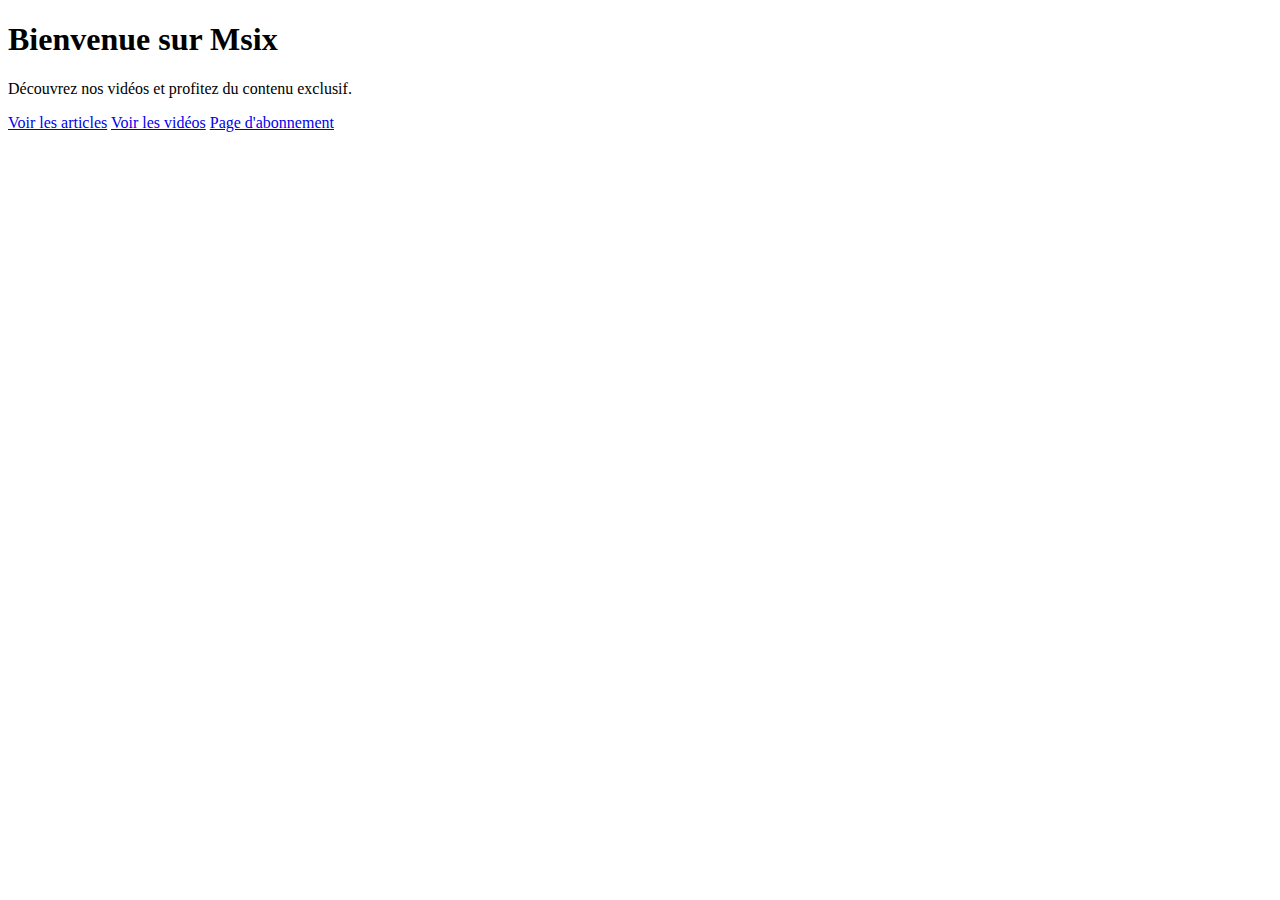
<file: index.html>
<!DOCTYPE html>
<html lang="fr">
<head>
    <meta charset="UTF-8">
    <meta name="viewport" content="width=device-width, initial-scale=1.0">
    <title>Accueil - Msix</title>
</head>
<body>
    <header>
        <h1>Bienvenue sur Msix</h1>
        <p>Découvrez nos vidéos et profitez du contenu exclusif.</p>

<a href="articles.html">Voir les articles</a>
<script async src="https://pagead2.googlesyndication.com/pagead/js/adsbygoogle.js?client=ca-pub-6770315127653363"
     crossorigin="anonymous"></script>
     
     
     
        <!-- Lien vers la page des vidéos -->
        <a href="videos.html">Voir les vidéos</a>

        <!-- Lien vers la page d'abonnement -->
        <a href="abonnement.html">Page d'abonnement</a>
        <script async src="https://pagead2.googlesyndication.com/pagead/js/adsbygoogle.js?client=ca-pub-6770315127653363"
     crossorigin="anonymous"></script>
<ins class="adsbygoogle"
     style="display:block"
     data-ad-format="autorelaxed"
     data-ad-client="ca-pub-6770315127653363"
     data-ad-slot="5380179567"></ins>
<script>
     (adsbygoogle = window.adsbygoogle || []).push({});
</script>
    </header>
</body>
</html>
</file>
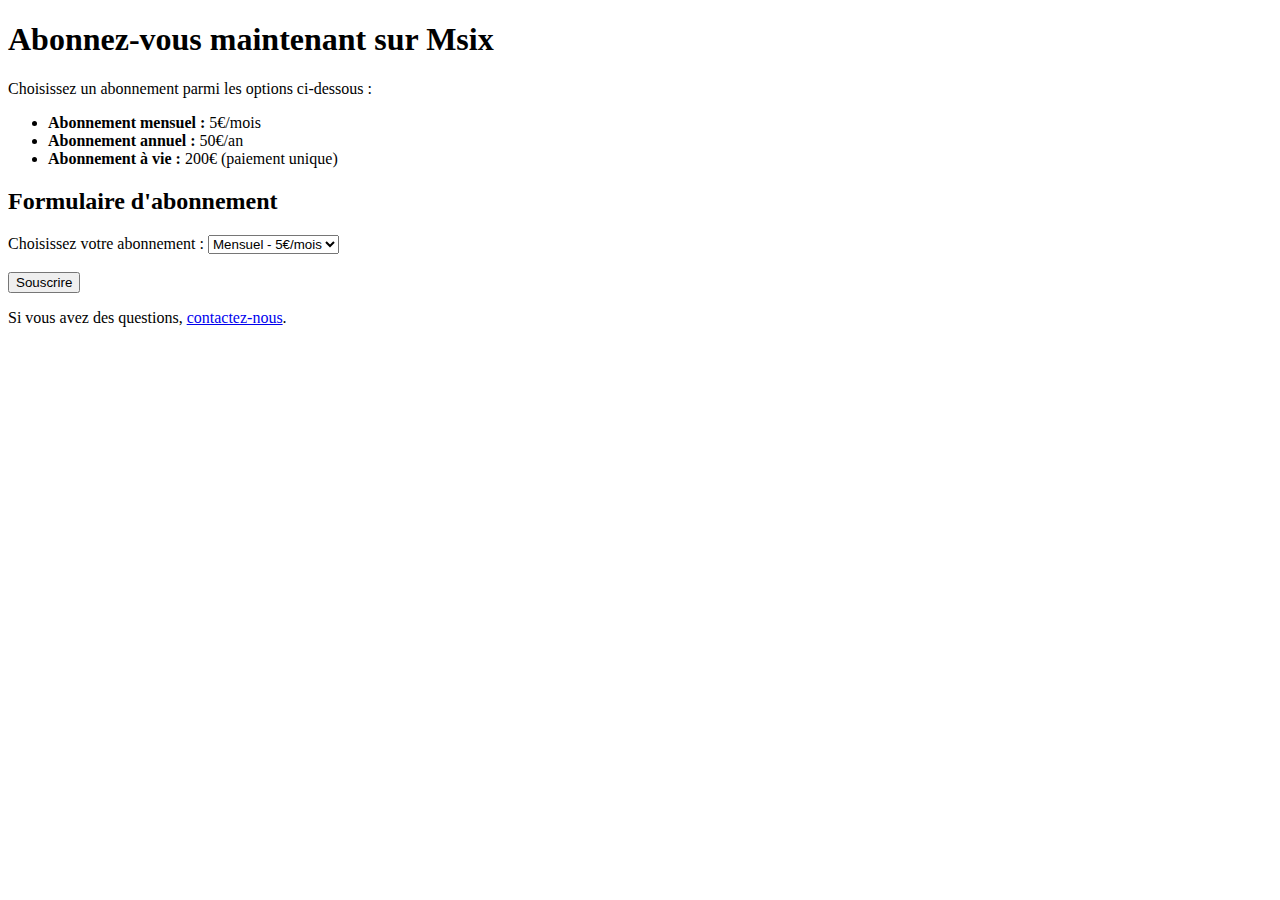
<file: abonnement .html>
<!DOCTYPE html>
<html lang="fr">
<head>
    <meta charset="UTF-8">
    <meta name="viewport" content="width=device-width, initial-scale=1.0">
    <title>Abonnement - Msix</title>
</head>
<body>
    <header>
        <h1>Abonnez-vous maintenant sur Msix</h1>
        <p>Choisissez un abonnement parmi les options ci-dessous :</p>
        <ul>
            <li><strong>Abonnement mensuel :</strong> 5€/mois</li>
            <li><strong>Abonnement annuel :</strong> 50€/an</li>
            <li><strong>Abonnement à vie :</strong> 200€ (paiement unique)</li>
        </ul>

        <h2>Formulaire d'abonnement</h2>
        <form action="success.html" method="POST">
            <label for="option">Choisissez votre abonnement :</label>
            <select name="option" id="option">
                <option value="mensuel">Mensuel - 5€/mois</option>
                <option value="annuel">Annuel - 50€/an</option>
                <option value="a-vie">À vie - 200€</option>
            </select><br><br>
            <button type="submit">Souscrire</button>
        </form>

        <p>Si vous avez des questions, <a href="contact.html">contactez-nous</a>.</p>
    </header>
</body>
</html>
</file>
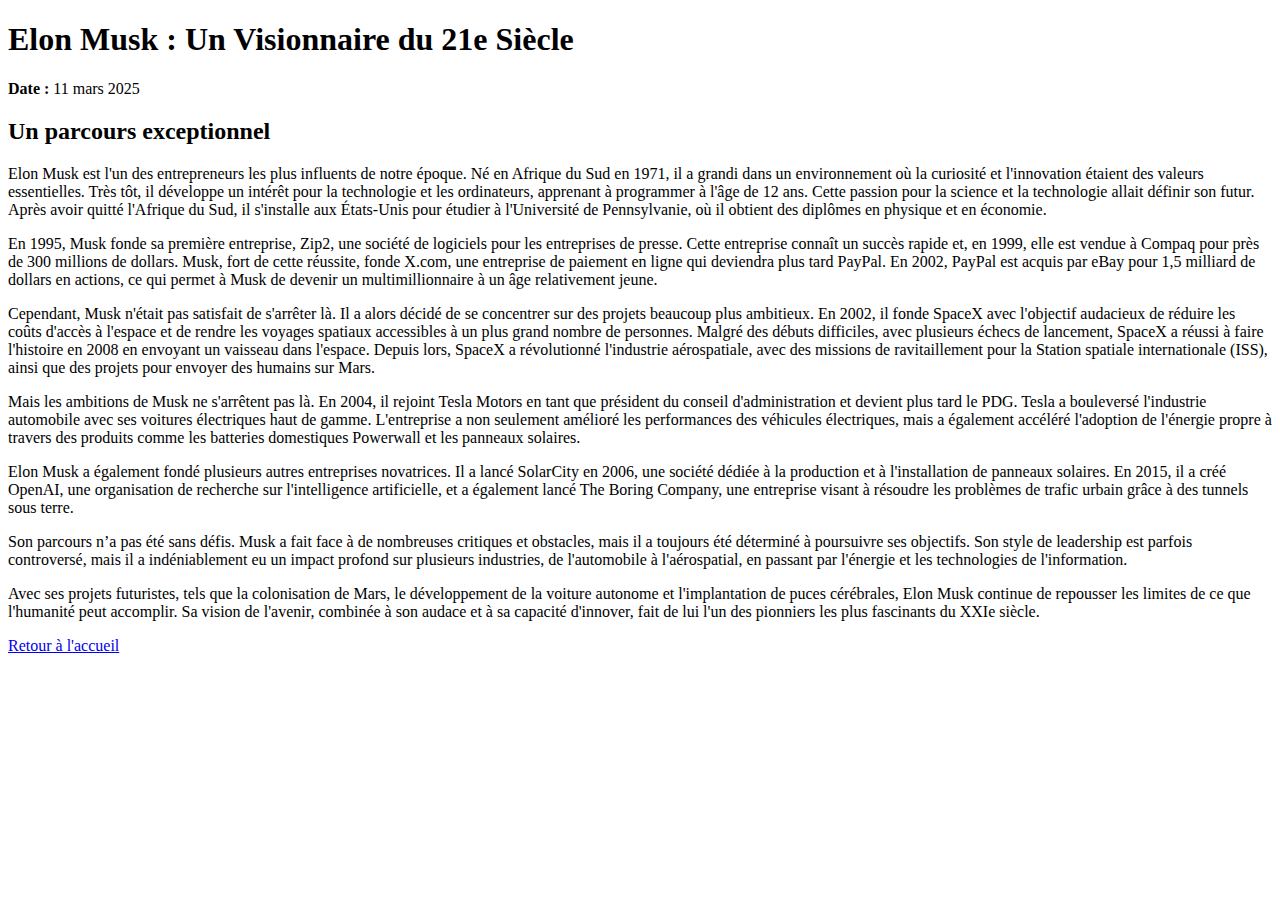
<file: articles.html>
<!DOCTYPE html>
<html lang="fr">
<head>
    <meta charset="UTF-8">
    <meta name="viewport" content="width=device-width, initial-scale=1.0">
    <title>Elon Musk - Son Parcours</title>
</head>
<body>
    <header>
        <h1>Elon Musk : Un Visionnaire du 21e Siècle</h1>
        <p><strong>Date :</strong> 11 mars 2025</p>

        <article>
            <h2>Un parcours exceptionnel</h2>
            <p>Elon Musk est l'un des entrepreneurs les plus influents de notre époque. Né en Afrique du Sud en 1971, il a grandi dans un environnement où la curiosité et l'innovation étaient des valeurs essentielles. Très tôt, il développe un intérêt pour la technologie et les ordinateurs, apprenant à programmer à l'âge de 12 ans. Cette passion pour la science et la technologie allait définir son futur. Après avoir quitté l'Afrique du Sud, il s'installe aux États-Unis pour étudier à l'Université de Pennsylvanie, où il obtient des diplômes en physique et en économie.</p>

            <p>En 1995, Musk fonde sa première entreprise, Zip2, une société de logiciels pour les entreprises de presse. Cette entreprise connaît un succès rapide et, en 1999, elle est vendue à Compaq pour près de 300 millions de dollars. Musk, fort de cette réussite, fonde X.com, une entreprise de paiement en ligne qui deviendra plus tard PayPal. En 2002, PayPal est acquis par eBay pour 1,5 milliard de dollars en actions, ce qui permet à Musk de devenir un multimillionnaire à un âge relativement jeune.</p>

            <p>Cependant, Musk n'était pas satisfait de s'arrêter là. Il a alors décidé de se concentrer sur des projets beaucoup plus ambitieux. En 2002, il fonde SpaceX avec l'objectif audacieux de réduire les coûts d'accès à l'espace et de rendre les voyages spatiaux accessibles à un plus grand nombre de personnes. Malgré des débuts difficiles, avec plusieurs échecs de lancement, SpaceX a réussi à faire l'histoire en 2008 en envoyant un vaisseau dans l'espace. Depuis lors, SpaceX a révolutionné l'industrie aérospatiale, avec des missions de ravitaillement pour la Station spatiale internationale (ISS), ainsi que des projets pour envoyer des humains sur Mars.</p>

            <p>Mais les ambitions de Musk ne s'arrêtent pas là. En 2004, il rejoint Tesla Motors en tant que président du conseil d'administration et devient plus tard le PDG. Tesla a bouleversé l'industrie automobile avec ses voitures électriques haut de gamme. L'entreprise a non seulement amélioré les performances des véhicules électriques, mais a également accéléré l'adoption de l'énergie propre à travers des produits comme les batteries domestiques Powerwall et les panneaux solaires.</p>

            <p>Elon Musk a également fondé plusieurs autres entreprises novatrices. Il a lancé SolarCity en 2006, une société dédiée à la production et à l'installation de panneaux solaires. En 2015, il a créé OpenAI, une organisation de recherche sur l'intelligence artificielle, et a également lancé The Boring Company, une entreprise visant à résoudre les problèmes de trafic urbain grâce à des tunnels sous terre.</p>

            <p>Son parcours n’a pas été sans défis. Musk a fait face à de nombreuses critiques et obstacles, mais il a toujours été déterminé à poursuivre ses objectifs. Son style de leadership est parfois controversé, mais il a indéniablement eu un impact profond sur plusieurs industries, de l'automobile à l'aérospatial, en passant par l'énergie et les technologies de l'information.</p>

            <p>Avec ses projets futuristes, tels que la colonisation de Mars, le développement de la voiture autonome et l'implantation de puces cérébrales, Elon Musk continue de repousser les limites de ce que l'humanité peut accomplir. Sa vision de l'avenir, combinée à son audace et à sa capacité d'innover, fait de lui l'un des pionniers les plus fascinants du XXIe siècle.</p>
        </article>

        <!-- Lien retour vers la page d'accueil -->
        <a href="index.html">Retour à l'accueil</a>
    </header>
</body>
</html>
</file>
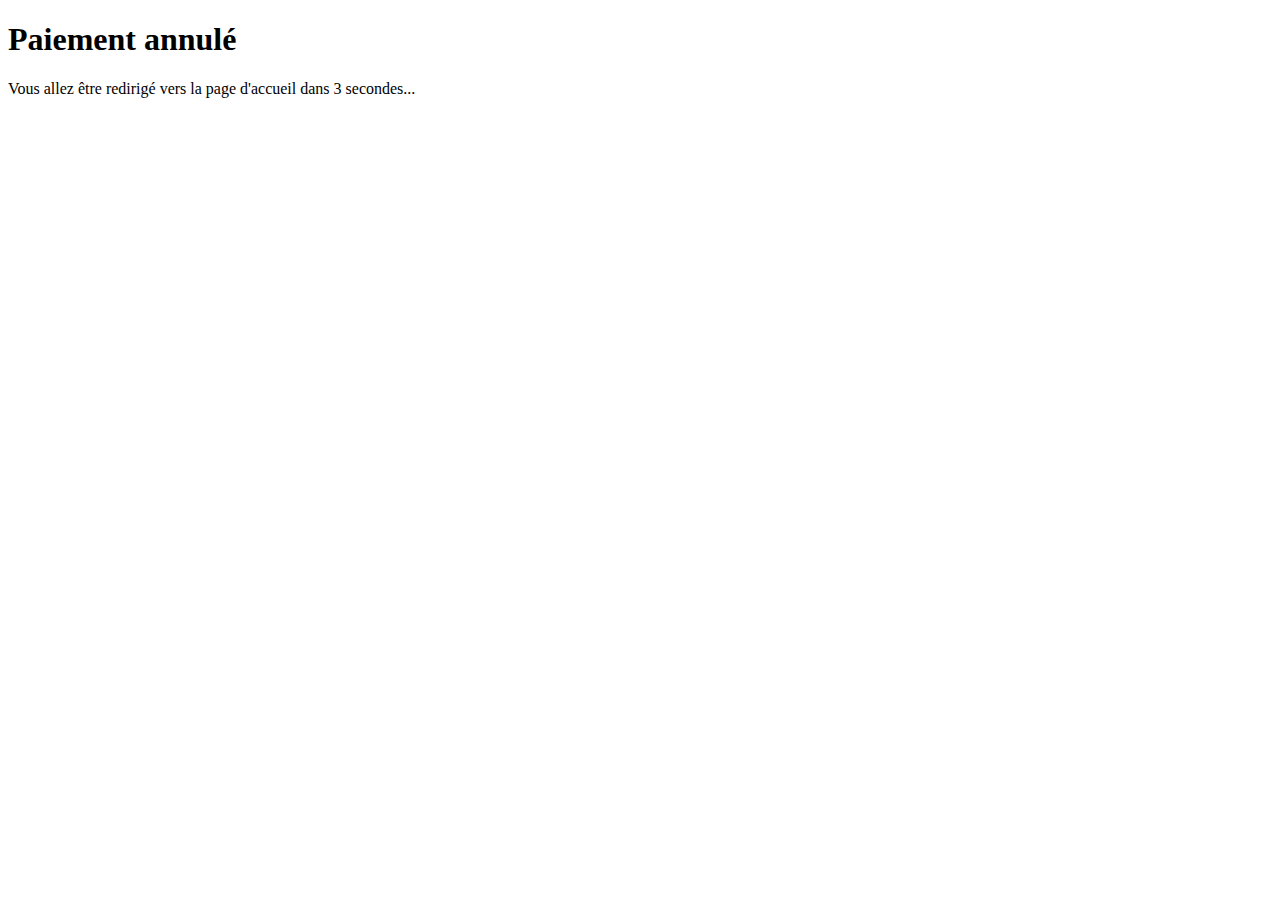
<file: cancel.html>
<!DOCTYPE html>
<html lang="fr">
<head>
    <meta charset="UTF-8">
    <meta name="viewport" content="width=device-width, initial-scale=1.0">
    <title>Annulation</title>
    <meta http-equiv="refresh" content="3;url=index.html"> <!-- Redirige après 3 secondes -->
</head>
<body>
    <h1>Paiement annulé</h1>
    <p>Vous allez être redirigé vers la page d'accueil dans 3 secondes...</p>
</body>
</html>
</file>
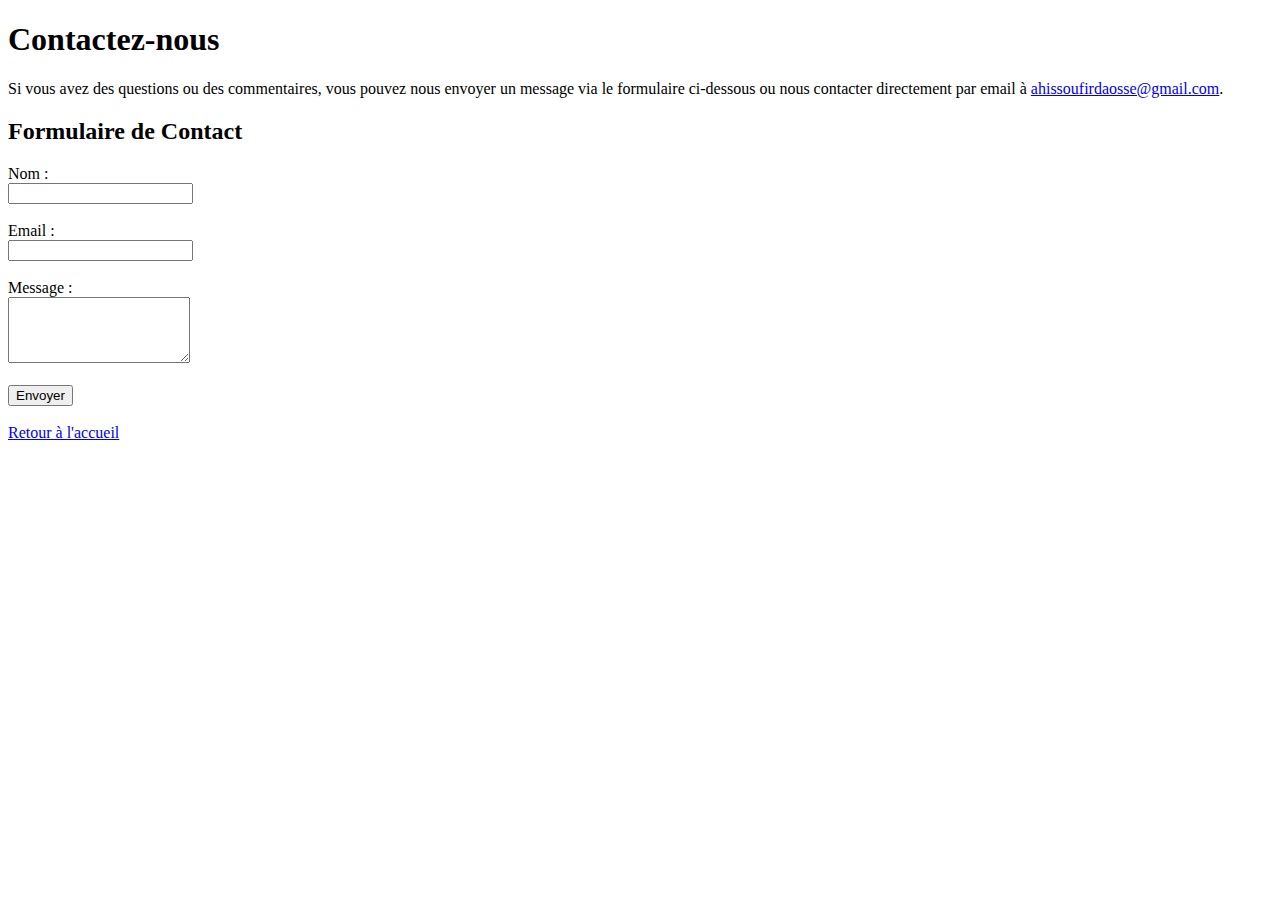
<file: contact.html>
<!DOCTYPE html>
<html lang="fr">
<head>
    <meta charset="UTF-8">
    <meta name="viewport" content="width=device-width, initial-scale=1.0">
    <title>Contact - Msix</title>
</head>
<body>
    <header>
        <h1>Contactez-nous</h1>
        <p>Si vous avez des questions ou des commentaires, vous pouvez nous envoyer un message via le formulaire ci-dessous ou nous contacter directement par email à <a href="mailto:ahissoufirdaosse@gmail.com">ahissoufirdaosse@gmail.com</a>.</p>

        <h2>Formulaire de Contact</h2>
        <form action="mailto:ahissoufirdaosse@gmail.com" method="post" enctype="text/plain">
            <label for="name">Nom :</label><br>
            <input type="text" id="name" name="name" required><br><br>

            <label for="email">Email :</label><br>
            <input type="email" id="email" name="email" required><br><br>

            <label for="message">Message :</label><br>
            <textarea id="message" name="message" rows="4" required></textarea><br><br>

            <button type="submit">Envoyer</button>
        </form>

        <br>
        <a href="index.html">Retour à l'accueil</a>
    </header>
</body>
</html>
</file>
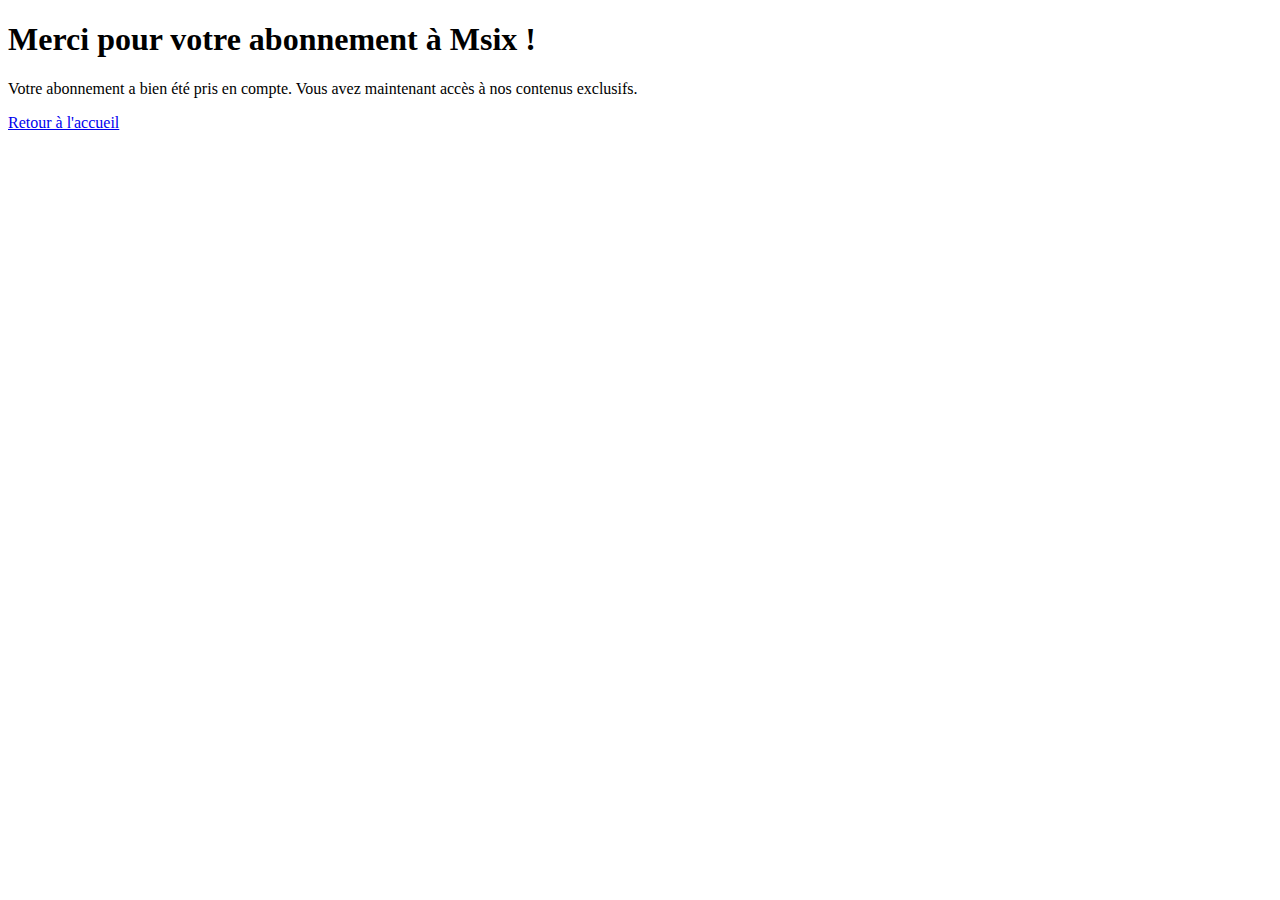
<file: success.html>
<!DOCTYPE html>
<html lang="fr">
<head>
    <meta charset="UTF-8">
    <meta name="viewport" content="width=device-width, initial-scale=1.0">
    <title>Paiement Réussi - Msix</title>
</head>
<body>
    <header>
        <h1>Merci pour votre abonnement à Msix !</h1>
        <p>Votre abonnement a bien été pris en compte. Vous avez maintenant accès à nos contenus exclusifs.</p>
        <a href="index.html">Retour à l'accueil</a>
    </header>
</body>
</html>
</file>
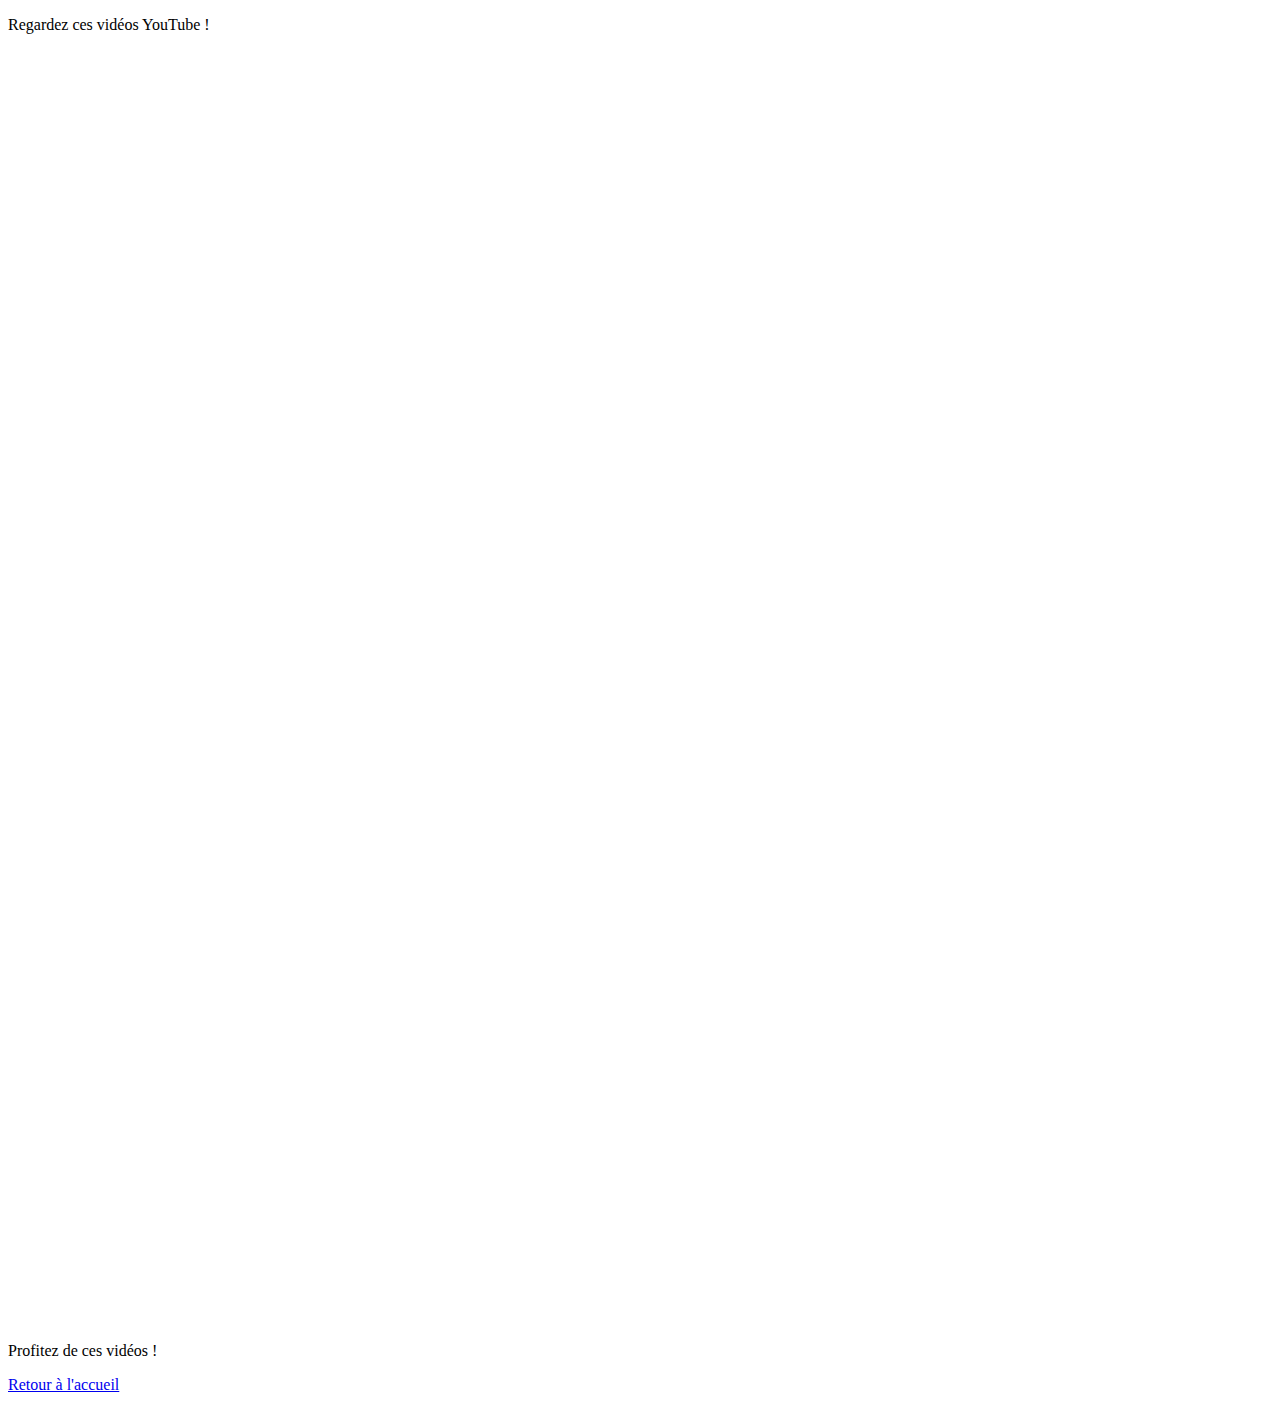
<file: videos.html>
<!DOCTYPE html>
<html lang="fr">
<head>
    <meta charset="UTF-8">
    <meta name="viewport" content="width=device-width, initial-scale=1.0">
    <title>Vidéos YouTube - Msix</title>
</head>
<body>
    <header>
        <p>Regardez ces vidéos YouTube !</p>

        <!-- Vidéo Poisson Fécond -->
        <iframe width="560" height="315" src="https://www.youtube.com/embed/ef3sQpCgwyQ" frameborder="0" allow="accelerometer; autoplay; encrypted-media; gyroscope; picture-in-picture" allowfullscreen></iframe>

        <!-- Vidéo Ziak -->
        <iframe width="560" height="315" src="https://www.youtube.com/embed/UX7MGmj_zEA" frameborder="0" allow="accelerometer; autoplay; encrypted-media; gyroscope; picture-in-picture" allowfullscreen></iframe>

        <!-- Vidéo YouTube Shorts - Poisson Fécond -->
        <iframe width="560" height="315" src="https://www.youtube.com/embed/oI3jA55K22o" frameborder="0" allow="accelerometer; autoplay; encrypted-media; gyroscope; picture-in-picture" allowfullscreen></iframe>

        <!-- Vidéo YouTube Shorts - Ziak -->
        <iframe width="560" height="315" src="https://www.youtube.com/embed/5gyNf539Ff8" frameborder="0" allow="accelerometer; autoplay; encrypted-media; gyroscope; picture-in-picture" allowfullscreen></iframe>

        <!-- Vidéo YouTube -->
        <iframe width="560" height="315" src="https://www.youtube.com/embed/5ytxSJypckA" frameborder="0" allow="accelerometer; autoplay; encrypted-media; gyroscope; picture-in-picture" allowfullscreen></iframe>

        <!-- Nouvelle Vidéo YouTube -->
        <iframe width="560" height="315" src="https://www.youtube.com/embed/Vu5OjcmZBho" frameborder="0" allow="accelerometer; autoplay; encrypted-media; gyroscope; picture-in-picture" allowfullscreen></iframe>

        <!-- Nouvelle Vidéo YouTube -->
        <iframe width="560" height="315" src="https://www.youtube.com/embed/WgikfIGQVKg" frameborder="0" allow="accelerometer; autoplay; encrypted-media; gyroscope; picture-in-picture" allowfullscreen></iframe>

        <p>Profitez de ces vidéos !</p>

        <!-- Lien retour vers la page d'accueil -->
        <a href="index.html">Retour à l'accueil</a>
    </header>
</body>
</html>
</file>
